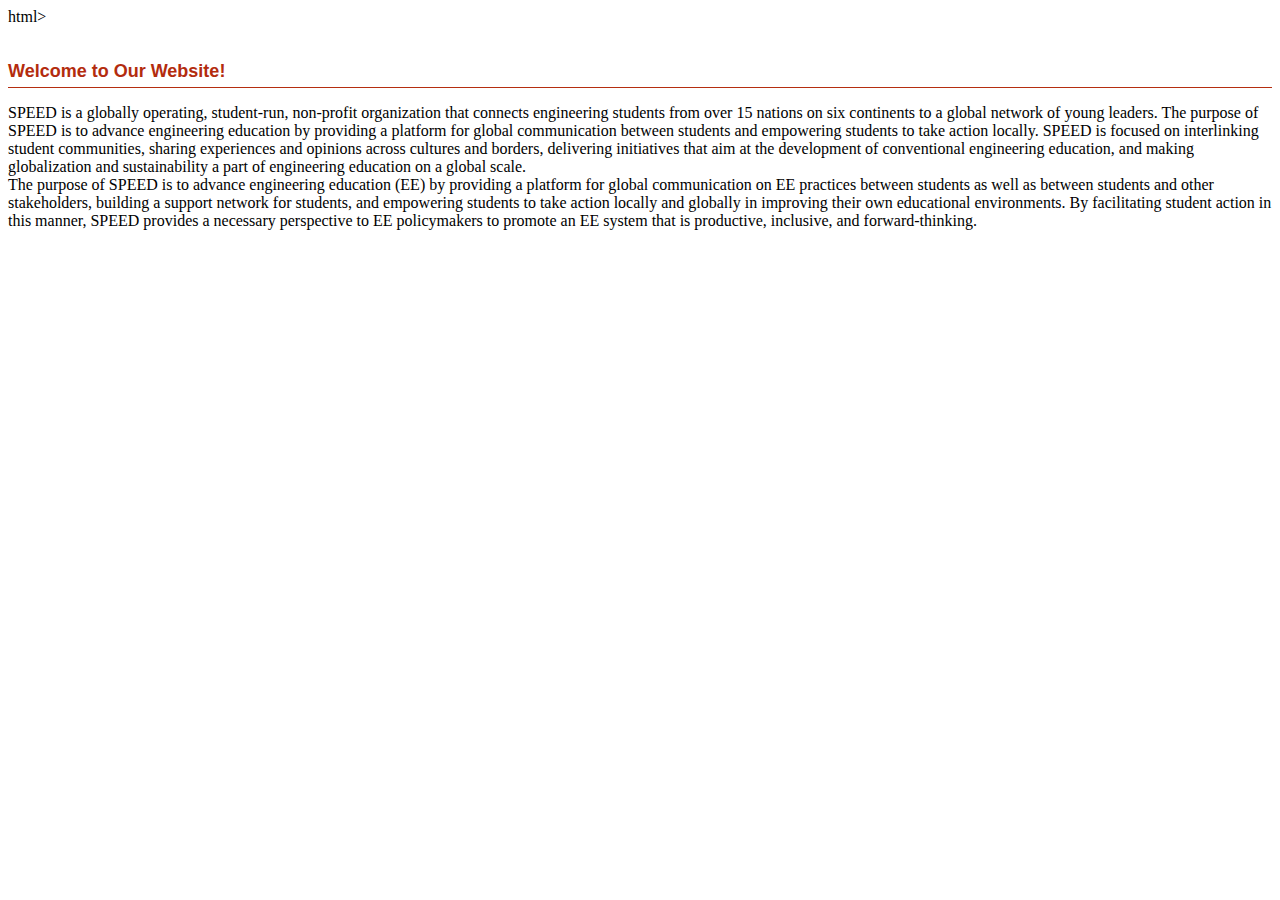
<file: home.html>
html>
<head>
<title>Design by YOURSITENAMEm</title>
<link href="style.css" rel="stylesheet" type="text/css" />
</head>
<body>
<div id="mainpage">
<h2>Welcome to Our Website!</h2>
<p>SPEED is a globally operating, student-run, non-profit organization that connects engineering students from over 15 nations on six continents to a global network of young leaders.  The purpose of SPEED is to advance engineering education by providing a platform for global communication between students and empowering students to take action locally. SPEED is focused on interlinking student communities, sharing experiences and opinions across cultures and borders, delivering initiatives that aim at the development of conventional engineering education, and making globalization and sustainability a part of engineering education on a global scale.<br/>
The purpose of SPEED is to advance engineering education (EE) by providing a platform for global communication on EE practices between students as well as between students and other stakeholders, building a support network for students, and empowering students to take action locally and globally in improving their own educational environments.  By facilitating student action in this manner, SPEED provides a necessary perspective to EE policymakers to promote an EE system that is productive, inclusive, and forward-thinking. 
</p>
</div>
</body>
</html>
</file>
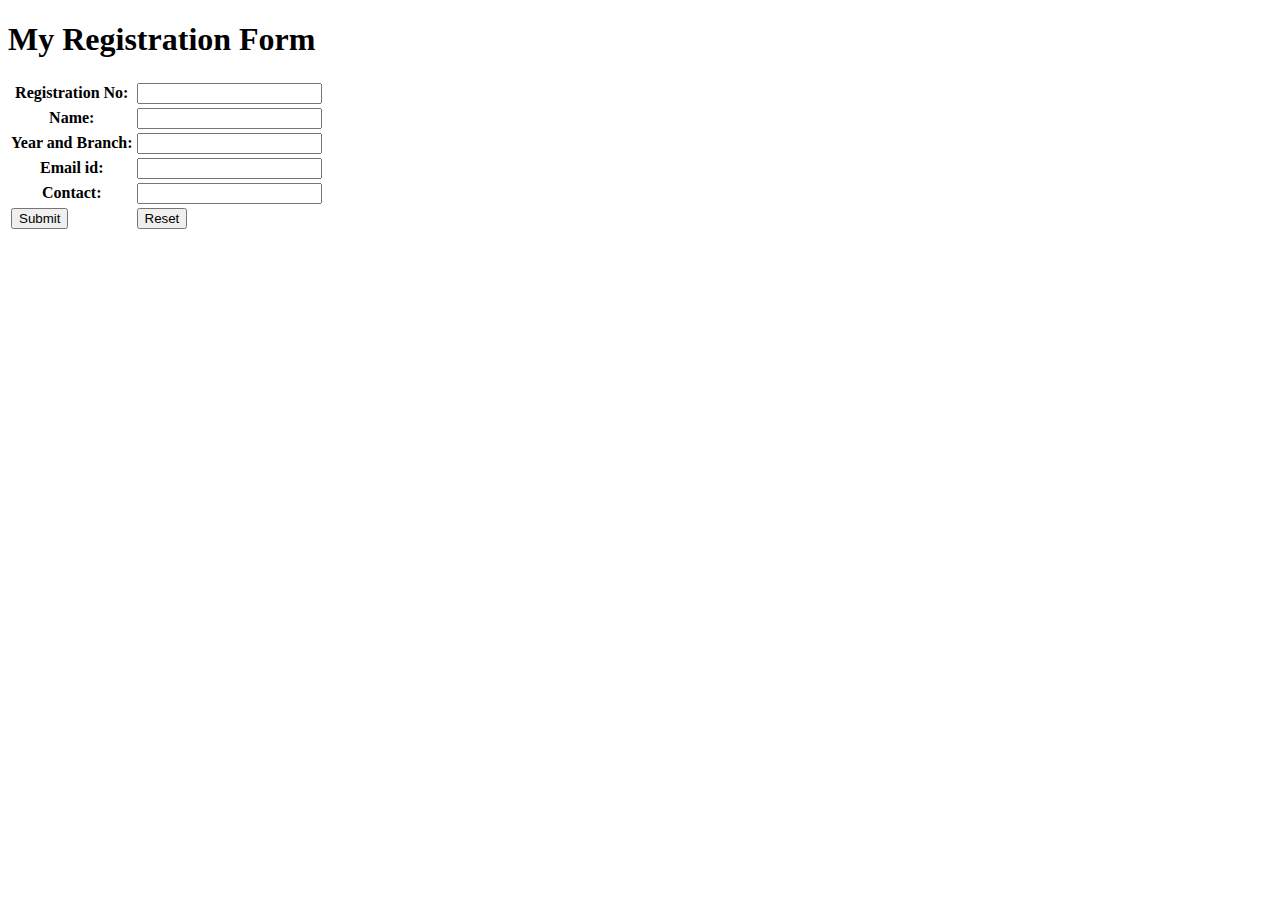
<file: reg.html>
<!DOCTYPE HTML>
<html>
<head>
<meta http-equiv="Content-Type" content="text/html; charset=utf-8">
<title>My Registration Form</title>
</head>
<body>
    <header class="main">
        <h1>My Registration Form</h1>
    </header>
    <section align:center>
       <form method="post" action="reg1.php">
      <table>
	<tr>
		<th>Registration No:</th>
		<td><input type="number" name="reg_no" value=""/></td>
			
</tr>
	<tr>
		<th>Name:</th>
		<td><input type="text" name="name"/></td>
	</tr>
	<tr>
		<th>Year and Branch:</th>
		<td><input type="text" name="yb"/></td>
	</tr>
	<tr>
		<th>Email id:</th>
		<td><input type="email" name="email"/></td>
	</tr>
	<tr>
		<th>Contact:</th>
		<td><input type="text" name="mob"/></td>
	</tr>
					


<tr>
		<td>
		<input type="submit" value="Submit"  /></td><td><input type="reset"/>
		<td/>
	</tr>
				
</form>
</table>
    </section>
</body>
</html>
</file>
<file: style.css>
{	
	margin: 0px; padding: 0px;
}

a {
	color:#B32C0E;
}

.r
{
position:relative;
margin-top:-46px;
width:300px;
height:90px;
float:right;
overflow:hidden;
}

a:hover {
	color:#000000;
	text-decoration:none;
}




#wrap{
	width:772px;
	margin:11px auto 15px auto;
	font-family:Verdana, Arial, Helvetica, sans-serif;
	font-size:12px;
	color:#666666;
}






#topbar h1{ 
	margin:8px 0px 0px 0px;
	text-align:center;
	color:#FFFFFF;	
}
#sitename h1{
	text-decoration :none;
	font-size:24pxx;
	color:#FFFFFF;
	padding-top:20px;
	
	
}
#topbar{
	width:100%;
	height:90px;
	background:#000000;
	top:0px;
	position:fixed;
	image: url(images/atharva.jpg) no-repeat right top;
		
}



/*Header*/
#header{

	margin-top:100px;
	height:200px;
	background:url(images/header.jpg) no-repeat left top;
}
/*Header Menu*/



#topmenu {	
	width: 350px	
}

#topmenu li {
	display:inline;
}
#topmenu a {
	display:block;
	float:left;
	font-size:17px;
	height:35px;
	margin:0px 0px 0px 0px;
	text-decoration:none;
	padding:9px 15px 0px 15px;
	text-align:center;
	 border-radius: 5px;
              border-width:2px;
}

#topmenu a{
	color:#FFFFFF;
}
#topmenu a:hover{
	color:#ffffff;
	background-color: #B52E10;
}



#topmenu .active a, #topmenu .active a:visited, #topmenu .active a:active{
	color:#FFFFFF;
	background-color: #B42D0F;
}
#rightbar
{
	background:url(images/header.jpg) no-repeat right top;
}

/*Content*/
#content {
	background-color: #FFFFFF;margin-top:90px;
	
	position:relative;
}

h1, h2, h3, h4, h5 {
	color:#B32C0E;
	font-weight:bold;
	font-family: Arial, Helvetica, sans-serif;
}
#mainpage h1 {
	font-size:24px;
	color: #F2F7F3;
}
#mainpage h2 {
	font-size:18px;
	padding-top: 20px;
	padding-bottom: 5px;
	border-bottom: 1px solid #B52E10;
}

#content #mainpage ol {
	margin:10px 10px 10px 25px;}
#content #mainpage ol li {
	padding:5px 5px 5px 20px;}


#content #mainpage ul li {
	display:block; 
	padding:0px; 
	border-bottom: dashed 1px #D6E4A7;}




/*footer*/

#footer {
	margin:0 auto;
	width:100%;
	height:65px;
	
	color:#FFFFFF;
	text-align: center;
	background:#333333;
	font-family: Verdana, Arial, Helvetica, sans-serif;
	font-size: 14px;
	clear: both;
}
</file>
